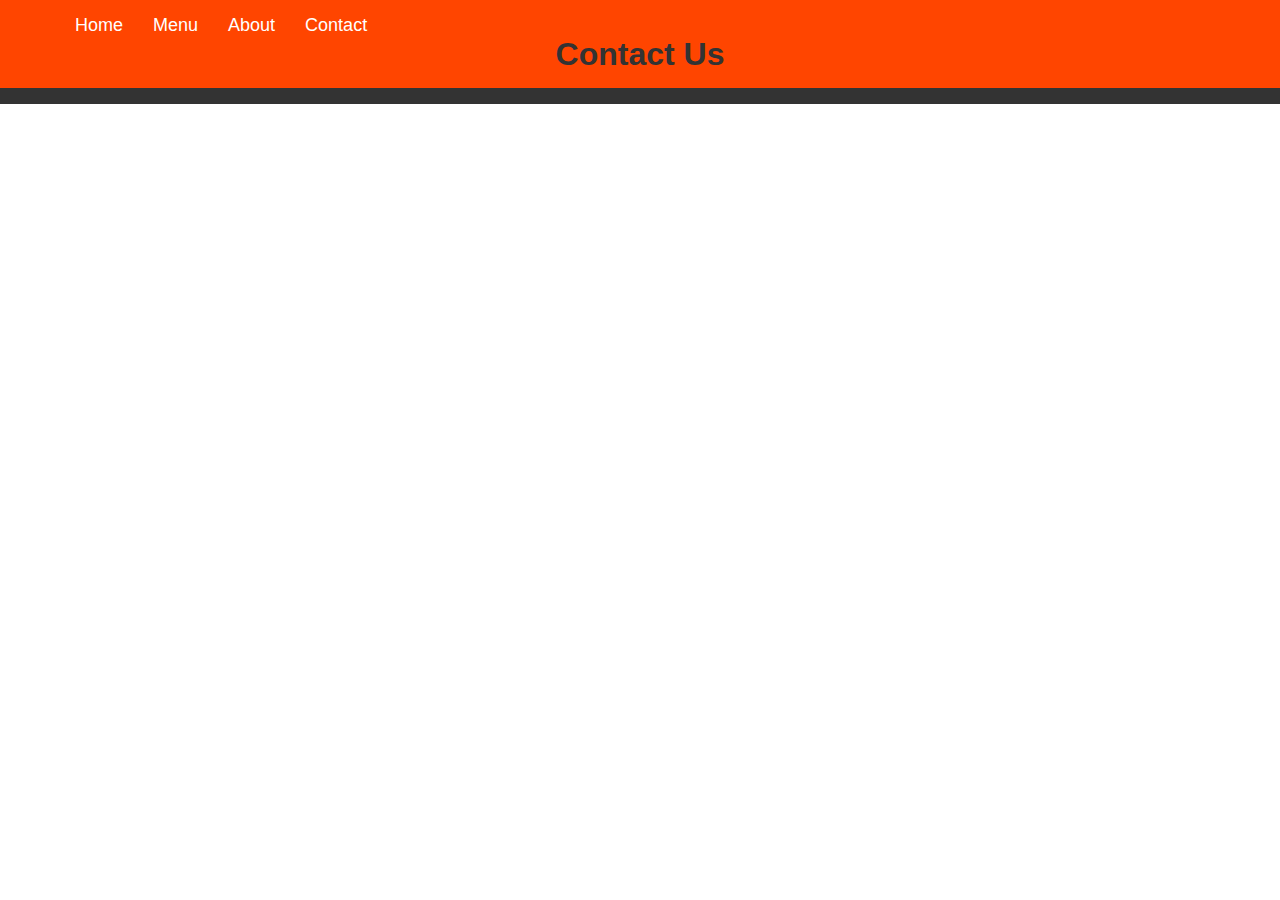
<file: main/contact.html>
<!DOCTYPE html>
<html lang="en">
<head>
    <meta charset="UTF-8">
    <meta name="viewport" content="width=device-width, initial-scale=1.0">
    <title>Contact - Fast Food Delight</title>
    <link rel="stylesheet" href="style.css">
</head>
<body>
    <header>
        <nav>
            <ul>
                <li><a href="index.html">Home</a></li>
                <li><a href="menu.html">Menu</a></li>
                <li><a href="about.html">About</a></li>
                <li><a href="contact.html">Contact</a></li>
            </ul>
        </nav>
        <h1>Contact Us</h1>
    </header>
    <main>
        <p>Email: contact@fastfooddelight.com</p>
        <p>Phone: (123) 456-7890</p>
    </main>
    <footer>
        <p>&copy; 2025 Fast Food Delight. All rights reserved.</p>
    </footer>
</body>
</html>
</file>
<file: main/style.css>
* {
    margin: 0;
    padding: 0;
    box-sizing: border-box;
    font-family: Arial, sans-serif;
}

body {
    background-color: #ffffff;
    color: #333;
}

header {
    background-color: #ff4500;
    padding: 15px 0;
    text-align: center;
    position: fixed;
    width: 100%;
    top: 0;
    z-index: 1000;
}

nav {
    display: flex;
    justify-content: space-between;
    align-items: center;
    max-width: 1200px;
    margin: auto;
    padding: 0 20px;
}

.logo {
    font-size: 24px;
    font-weight: bold;
    color: #fff;
}

nav ul {
    list-style: none;
    display: flex;
}

nav ul li {
    margin: 0 15px;
}

nav ul li a {
    color: white;
    text-decoration: none;
    font-size: 18px;
    transition: 0.3s;
}

nav ul li a:hover {
    color: #ffe600;
}

.hero {
    background: url('fast-food-background.jpg') no-repeat center center/cover;
    height: 100vh;
    display: flex;
    align-items: center;
    justify-content: center;
    text-align: center;
    color: white;
    padding: 20px;
}

.hero-content {
    background: rgba(0, 0, 0, 0.7);
    padding: 40px;
    border-radius: 10px;
}

.hero h1 {
    font-size: 48px;
    margin-bottom: 10px;
}

.hero p {
    font-size: 20px;
    margin-bottom: 20px;
}

button {
    background-color: #ffe600;
    color: #333;
    border: none;
    padding: 12px 20px;
    font-size: 18px;
    cursor: pointer;
    transition: 0.3s;
    border-radius: 5px;
}

button:hover {
    background-color: #ffcc00;
}

.features {
    display: flex;
    justify-content: space-around;
    padding: 50px;
    background-color: white;
}

.feature-box {
    text-align: center;
    max-width: 300px;
}

.feature-box img {
    width: 100%;
    border-radius: 10px;
}

.feature-box h3 {
    margin-top: 15px;
    font-size: 22px;
}

footer {
    background-color: #333;
    color: white;
    text-align: center;
    padding: 15px;
    margin-top: 20px;
}
.about-section {
    text-align: center;
    padding: 60px;
    background: #f4f4f4;
}

.about-section h1 {
    font-size: 36px;
    margin-bottom: 10px;
}

.about-section p {
    font-size: 18px;
    max-width: 800px;
    margin: 10px auto;
    line-height: 1.6;
}

.team {
    text-align: center;
    padding: 40px;
}

.team h2 {
    font-size: 28px;
    margin-bottom:
    .menu-intro {
        text-align: center;
        padding: 50px;
        background: #f8f8f8;
    }
    
    .menu-intro h1 {
        font-size: 36px;
        color: #ff4500;
    }
    
    .menu-category {
        margin: 50px auto;
        max-width: 1200px;
        padding: 20px;
    }
    
    .menu-category h2 {
        text-align: center;
        font-size: 28px;
        color: #ff4500;
        margin-bottom: 20px;
    }
    
    .menu-items {
        display: flex;
        justify-content: center;
        gap: 20px;
        flex-wrap: wrap;
    }
    
    .menu-item {
        background: white;
        text-align: center;
        padding: 20px;
        border-radius: 10px;
        box-shadow: 0 4px 6px rgba(0, 0, 0, 0.1);
        max-width: 250px;
    }
    
    .menu-item img {
        width: 100%;
        border-radius: 10px;
        height: 150px;
        object-fit: cover;
    }
    
    .menu-item h3 {
        margin-top: 10px;
        font-size: 22px;
    }
    
    .menu-item p {
        font-size: 16px;
        color: #555;
    }
    
    .price {
        display: block;
        font-size: 20px;
        color: #ff4500;
        font-weight: bold;
        margin-top: 10px;
    }
    /* Reset and Global Styles */
* {
    margin: 0;
    padding: 0;
    box-sizing: border-box;
    font-family: Arial, sans-serif;
}

body {
    background-color: #f8f9fa;
    color: #333;
}

/* Header and Navigation */
header {
    background-color: #ff4500;
    padding: 15px 0;
    text-align: center;
    position: fixed;
    width: 100%;
    top: 0;
    z-index: 1000;
}

nav {
    display: flex;
    justify-content: space-between;
    align-items: center;
    max-width: 1200px;
    margin: auto;
    padding: 0 20px;
}

.logo {
    font-size: 24px;
    font-weight: bold;
    color: #fff;
}

nav ul {
    list-style: none;
    display: flex;
}

nav ul li {
    margin: 0 15px;
}

nav ul li a {
    color: white;
    text-decoration: none;
    font-size: 18px;
    transition: 0.3s;
}

nav ul li a:hover {
    color: #ffe600;
}

/* Hero Section */
.hero {
    background: url('fast-food-background.jpg') no-repeat center center/cover;
    height: 100vh;
    display: flex;
    align-items: center;
    justify-content: center;
    text-align: center;
    color: white;
    padding: 20px;
}

.hero-content {
    background: rgba(0, 0, 0, 0.7);
    padding: 40px;
    border-radius: 10px;
}

.hero h1 {
    font-size: 48px;
    margin-bottom: 10px;
}

.hero p {
    font-size: 20px;
    margin-bottom: 20px;
}

button {
    background-color: #ffe600;
    color: #333;
    border: none;
    padding: 12px 20px;
    font-size: 18px;
    cursor: pointer;
    transition: 0.3s;
    border-radius: 5px;
}

button:hover {
    background-color: #ffcc00;
}

/* Menu Page */
.menu-intro {
    text-align: center;
    padding: 50px;
    background: #f8f8f8;
}

.menu-intro h1 {
    font-size: 36px;
    color: #ff4500;
}

.menu-category {
    margin: 50px auto;
    max-width: 1200px;
    padding: 20px;
}

.menu-category h2 {
    text-align: center;
    font-size: 28px;
    color: #ff4500;
    margin-bottom: 20px;
}

.menu-items {
    display: grid;
    grid-template-columns: repeat(auto-fit, minmax(250px, 1fr));
    gap: 20px;
    justify-content: center;
    padding: 0 20px;
}

.menu-item {
    background: white;
    text-align: center;
    padding: 20px;
    border-radius: 10px;
    box-shadow: 0 4px 6px rgba(0, 0, 0, 0.1);
    max-width: 300px;
    margin: auto;
}

.menu-item img {
    width: 100%;
    border-radius: 10px;
    height: 150px;
    object-fit: cover;
}

.menu-item h3 {
    margin-top: 10px;
    font-size: 22px;
}

.menu-item p {
    font-size: 16px;
    color: #555;
}

.price {
    display: block;
    font-size: 20px;
    color: #ff4500;
    font-weight: bold;
    margin-top: 10px;
}

/* Footer */
footer {
    background-color: #333;
    color: white;
    text-align: center;
    padding: 15px;
    margin-top: 20px;
}
element.style {
}
.cmp-global-header__desktop-nav .cmp-global-header__secondary-links-right-rail .preferred-location-link .item-text, .cmp-global-header__desktop-nav .cmp-global-header__secondary-links-right-rail .preferred-location-link .item-text-short {
    color: #006bae;
    text-decoration: underline;
}
* {
    -webkit-box-sizing: border-box;
    box-sizing: border-box;
    -webkit-font-smoothing: antialiased;
    -moz-osx-font-smoothing: grayscale;
}
.cmp-global-header__desktop-nav .cmp-global-header__secondary-links .cmp-list__item-link {
    font-size: 14px;
}
.cmp-global-header a {
    text-decoration: none;
    color: #292929;
}
a {
    color: #006bae;
}
user agent stylesheet
a:-webkit-any-link {
    color: -webkit-link;
    cursor: pointer;
}
.cmp-global-header__desktop-nav .cmp-global-header__secondary-links .cmp-list__item {
    display: -webkit-box;
    display: -ms-flexbox;
    display: flex
;
    -webkit-box-align: center;
    -ms-flex-align: center;
    align-items: center;
    line-height: 24px;
}
user agent stylesheet
li {
    text-align: -webkit-match-parent;
}
.cmp-global-header__desktop-nav .cmp-global-header__secondary-links .cmp-list {
    list-style: none;
    display: -webkit-box;
    display: -ms-flexbox;
    display: flex
;
    padding-left: 0;
    margin: 0;
}
.cmp-global-header ul {
    list-style: none;
    padding: 0;
    margin: 0;
}
user agent stylesheet
ul {
    list-style-type: disc;
}
body {
    margin: 0;
    font-family: Speedee, -apple-system, BlinkMacSystemFont, Segoe UI, Roboto, Helvetica Neue, Arial, Noto Sans, sans-serif;
    font-size: 14px;
    line-height: 24px;
    color: #292929;
    letter-spacing: -.15px;
}
html {
    font-size: 1pc;
}
html {
    line-height: 1.15;
    -ms-text-size-adjust: 100%;
    -webkit-text-size-adjust: 100%;
}
/* General resets */
* {
    margin: 0;
    padding: 0;
    box-sizing: border-box;
}

body {
    font-family: Arial, sans-serif;
    line-height: 1.6;
    background-color: #f4f4f4;
}

header {
    background-color: #333;
    color: white;
    padding: 10px 0;
    text-align: center;
}

nav ul {
    list-style-type: none;
}

nav ul li {
    display: inline-block;
    margin: 0 15px;
}

nav ul li a {
    text-decoration: none;
    color: white;
    font-weight: bold;
    text-transform: uppercase;
}

.hero {
    background-image: url('your-image.jpg'); /* Add a background image */
    background-size: cover;
    color: white;
    text-align: center;
    padding: 80px 20px;
}

.hero-content h1 {
    font-size: 2.5rem;
}

.hero-content button {
    background-color: #ff6600;
    color: white;
    padding: 10px 20px;
    border: none;
    cursor: pointer;
    font-size: 1rem;
}

.features {
    display: flex;
    justify-content: space-around;
    margin: 50px 0;
}

.feature-box {
    text-align: center;
    max-width: 300px;
}

.feature-box img {
    width: 100%;
    border-radius: 8px;
}

footer {
    background-color: #333;
    color: white;
    text-align: center;
    padding: 20px 0;
}

footer .social-media {
    margin-top: 10px;
}

footer .social-icon {
    font-size: 24px;
    margin: 0 10px;
    text-decoration: none;
    color: white;
}

@media (max-width: 768px) {
    .features {
        flex-direction: column;
        align-items: center;
    }

    .feature-box {
        margin-bottom: 20px;
    }
}
</file>
